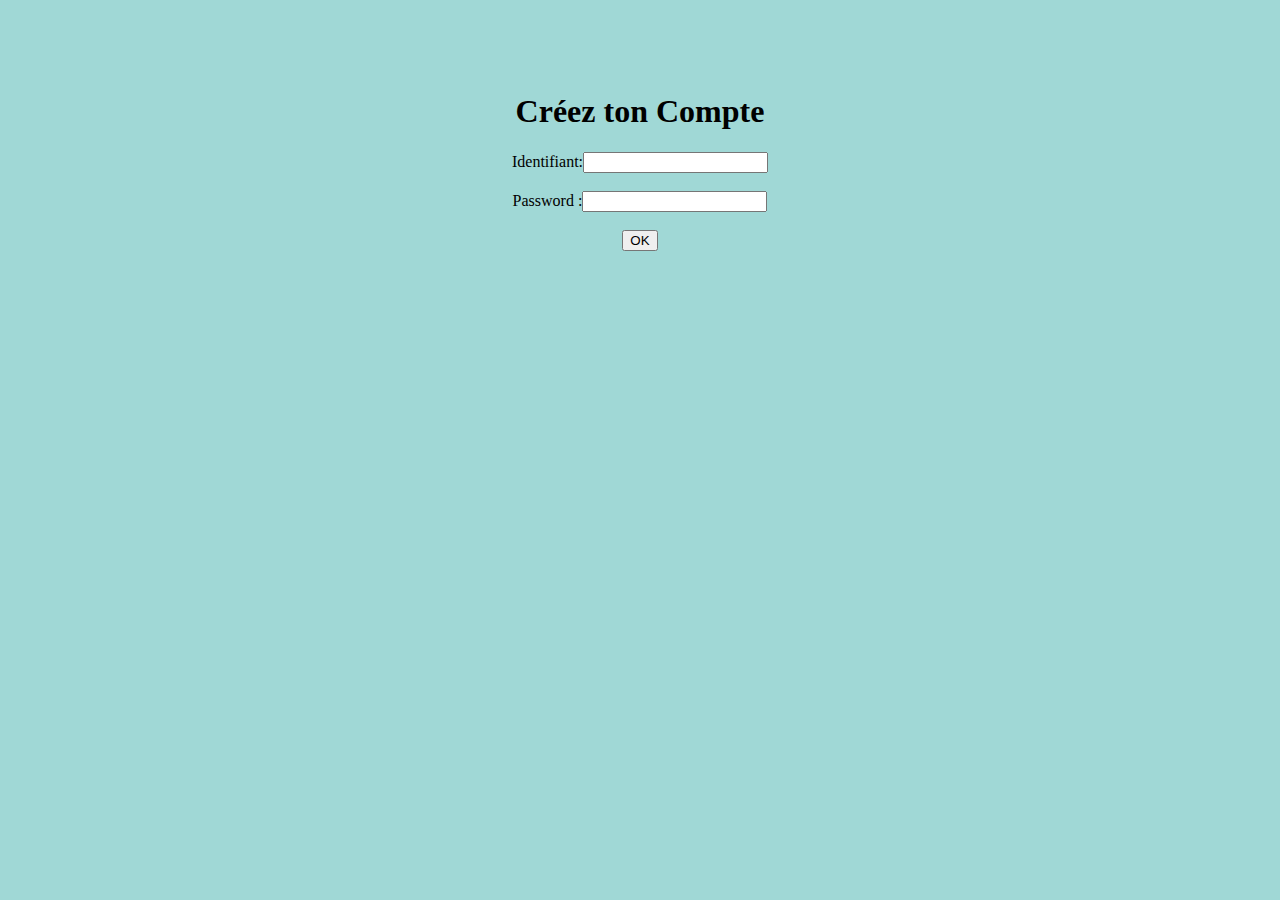
<file: Day04/ex01/index.html>
<html>
<head>
</head>
<body>
<div id="login">
    <h1>Cr&eacute;ez ton Compte</h1>
<form action="/d04/ex01/create.php" method="post">
Identifiant:<input type="text" name="login">
<br><br>
Password :<input type="password" name="passwd">
<br><br>
<input type="submit" name="submit" value="OK" >
</form> 
</div>
<style>
#login {
    position:absolute;
    margin: 0 auto; 
    width:50%;
    height:20%;
    right:0;
    left:0;
    text-align: center;
    padding:5%;
}
body {
    background-color: #a0d8d6;
}
</style>
</body>
</html>
</file>
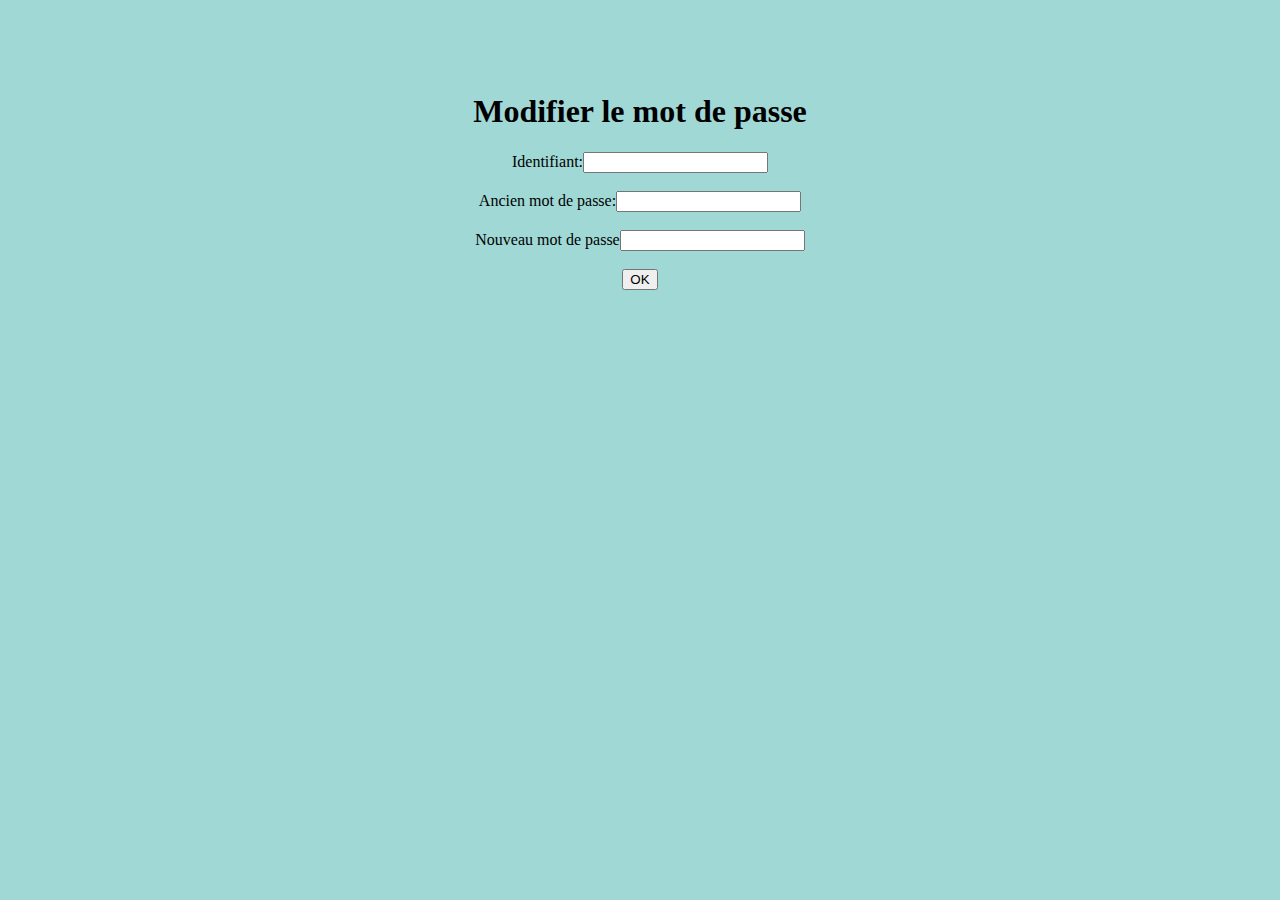
<file: Day04/ex02/index.html>
<html>
<head>
</head>
<body>
<div id="login">
    <h1>Modifier le mot de passe</h1>
<form action="/d04/ex02/modif.php" method="post">
Identifiant:<input type="text" name="login">
<br><br>
Ancien mot de passe:<input type="password" name="oldpw">
<br><br>
Nouveau mot de passe<input type="password" name="newpw">
<br><br>
<input type="submit" name="submit" value="OK" >
</form> 
</div>
<style>
#login {
    position:absolute;
    margin: 0 auto; 
    width:50%;
    height:20%;
    right:0;
    left:0;
    text-align: center;
    padding:5%;
}
body {
    background-color: #a0d8d6;
}
</style>
</body>
</html>
</file>
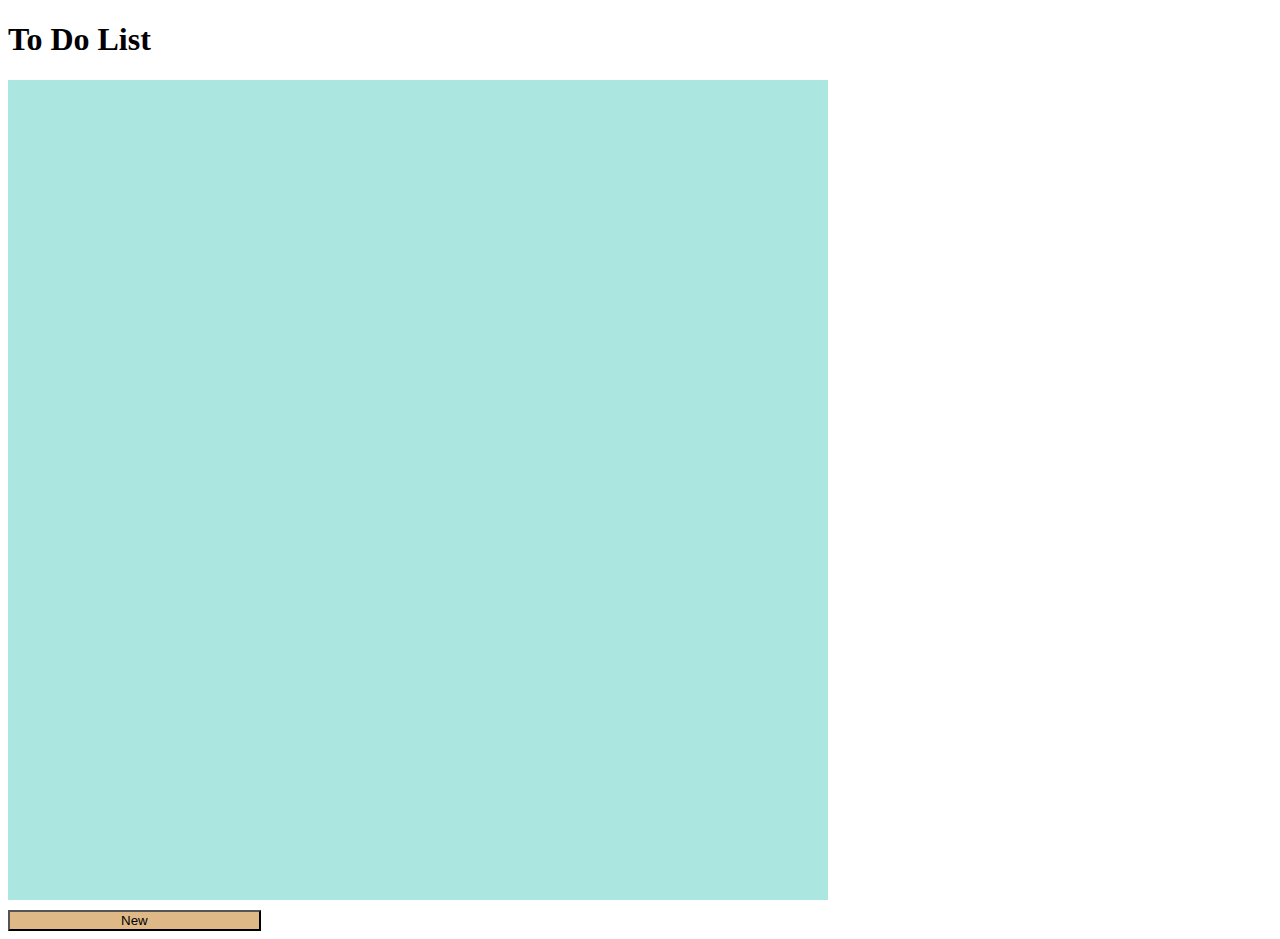
<file: Day09/ex02/index.html>
<!doctype html>
<html>
    <head>

    </head>
    <body>
        <h1>To Do List</h1>
        <div id="ft_list">
        </div>
        <input id="btn" type="button" value="New" onClick="PromptMessage()">
        <script src="todo.js">
            </script>
            <style>
                #btn {
                    background-color: burlywood;
                    width: 20%;
                    margin: 0 auto;
                    margin-top: 10px;
                }
                #ft_list {
                    padding: 10px;
                    background-color: #abe7e0;
                    width: 800px;
                    height: 800px;
                }
            </style>
    </body>
</html>
</file>
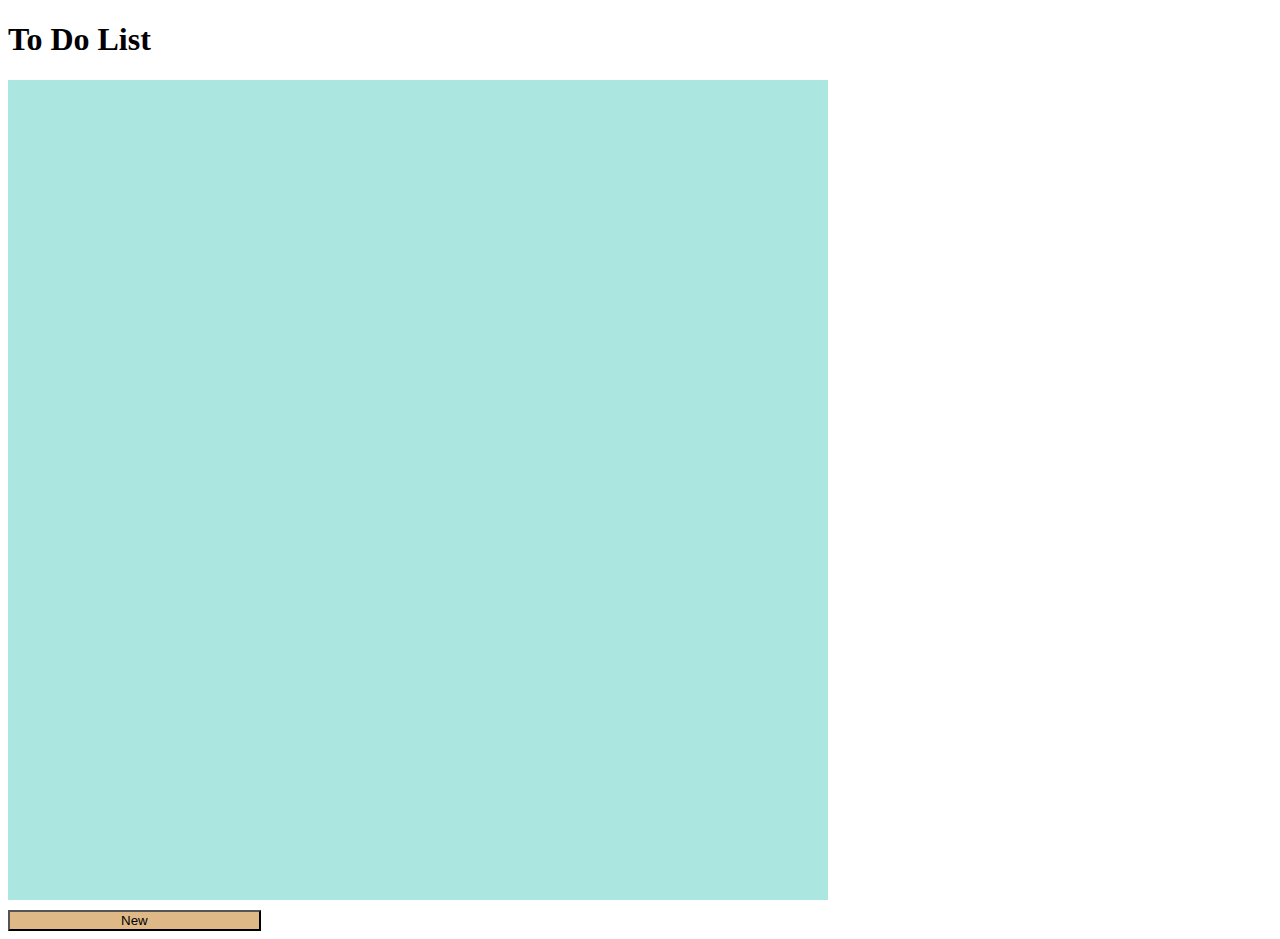
<file: Day09/ex02bis/index.html>
<!doctype html>
<html>
    <head>

    </head>
    <body>
        <h1>To Do List</h1>
        <div id="ft_list">
        </div>
        <input id="btn" type="button" value="New" >
        <script src="https://ajax.googleapis.com/ajax/libs/jquery/3.3.1/jquery.min.js">
        </script>
        <script src="todo.js">
            </script>
            <style>
                #btn {
                    background-color: burlywood;
                    width: 20%;
                    margin: 0 auto;
                    margin-top: 10px;
                }
                #ft_list {
                    padding: 10px;
                    background-color: #abe7e0;
                    width: 800px;
                    height: 800px;
                }
            </style>
    </body>
</html>
</file>
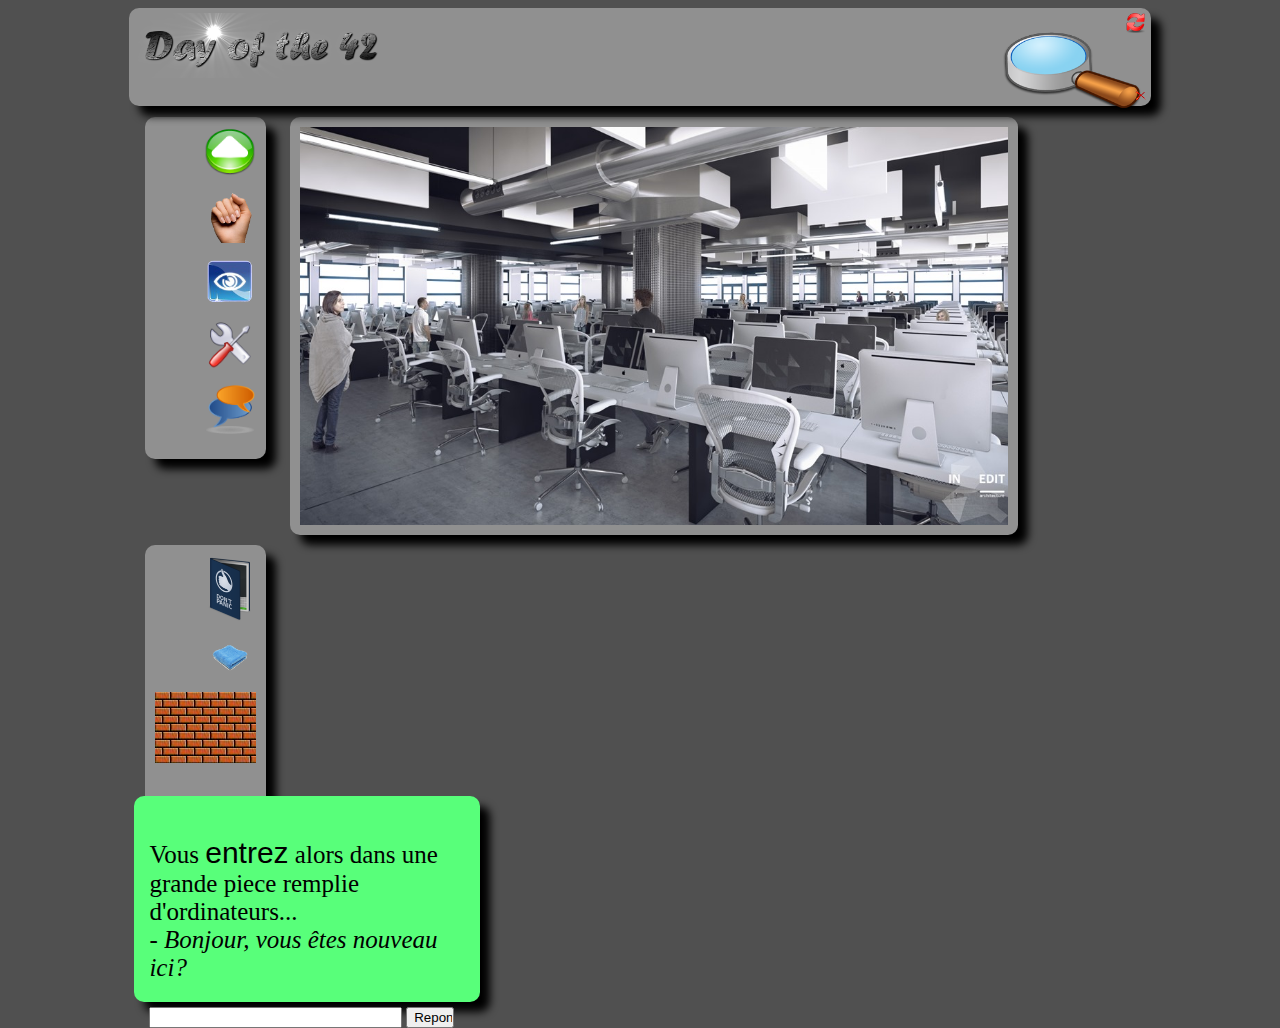
<file: Day00/ex02/doft.html>
<html>
    <head>
            <link rel="stylesheet" type="text/css" href="doft.css">
            <title>D.O.F.T</title>
    </head>
    <body>
        <div class="parent">
            <div class="header bg">
                <div class="day42">
                        <img class="max" src="resources/day_of_the_42.png" alt="day42">
                </div>
                <div class="search">
                        <img class="max loup" src="resources/loupe.png" alt="search">
                </div> 
                <div class="reload">
                        <a href="https://en.disneyme.com/"><img class="max" src="resources/reload.png"  alt="Recommencer au début"></a>
                </div>
                <div class="close">
                        <a href="https://www.relaischateaux.com/us/"><img class="max" src="resources/close.gif" alt="Déconnecter"></a>
                </div>
            </div>
            <div class="articles">
                    <div class="article bg article_left">
                            <img class="max icons" src="resources/arrow.png" alt="avancer">
                            <img class="max icons" src="resources/main.png" alt="Prendre">
                            <img class="max icons" src="resources/oeil.png" alt="Regarder">
                            <img class="max icons" src="resources/outil.png" alt="Utiliser">
                            <img class="max icons" src="resources/chat-icon.png" alt="Parler">
                    </div>
                    <div class="article bg article_midle">
                        <img class="cluster max" src="resources/cluster.jpg" alt="cluster" usemap="mapping">
                    </div>
                    <div class="article bg article_right">
                        <img class="max icons" src="resources/book.png" alt="book">
                        <img class="max icons" src="resources/towel.png" alt="towel">
                        <div class="brick">
                        </div>
                    </div>
             </div>
             <div class="bg green_txt">
                 <p class="txt">
                     Vous <span class="entr">entrez</span> alors dans une grande piece remplie <br>d'ordinateurs...<br>
                     <i>- Bonjour, vous &ecirc;tes nouveau ici?</i>
                 </p>
                 <input class="in_txt" type="text" title="repondre_msg">
                 <input class="in_bt" type="button" title="rep_btt" value="Repondre">
             </div>
        </div>
        <map name="mapping">
            <area shape="rect" coords="1405,500,1246,586" href="https://www.apple.com/">
            <area shape="rect"  coords="640,500,540,586" href="https://www.ikea.com/">
        </map>        
    </body>
</html>
</file>
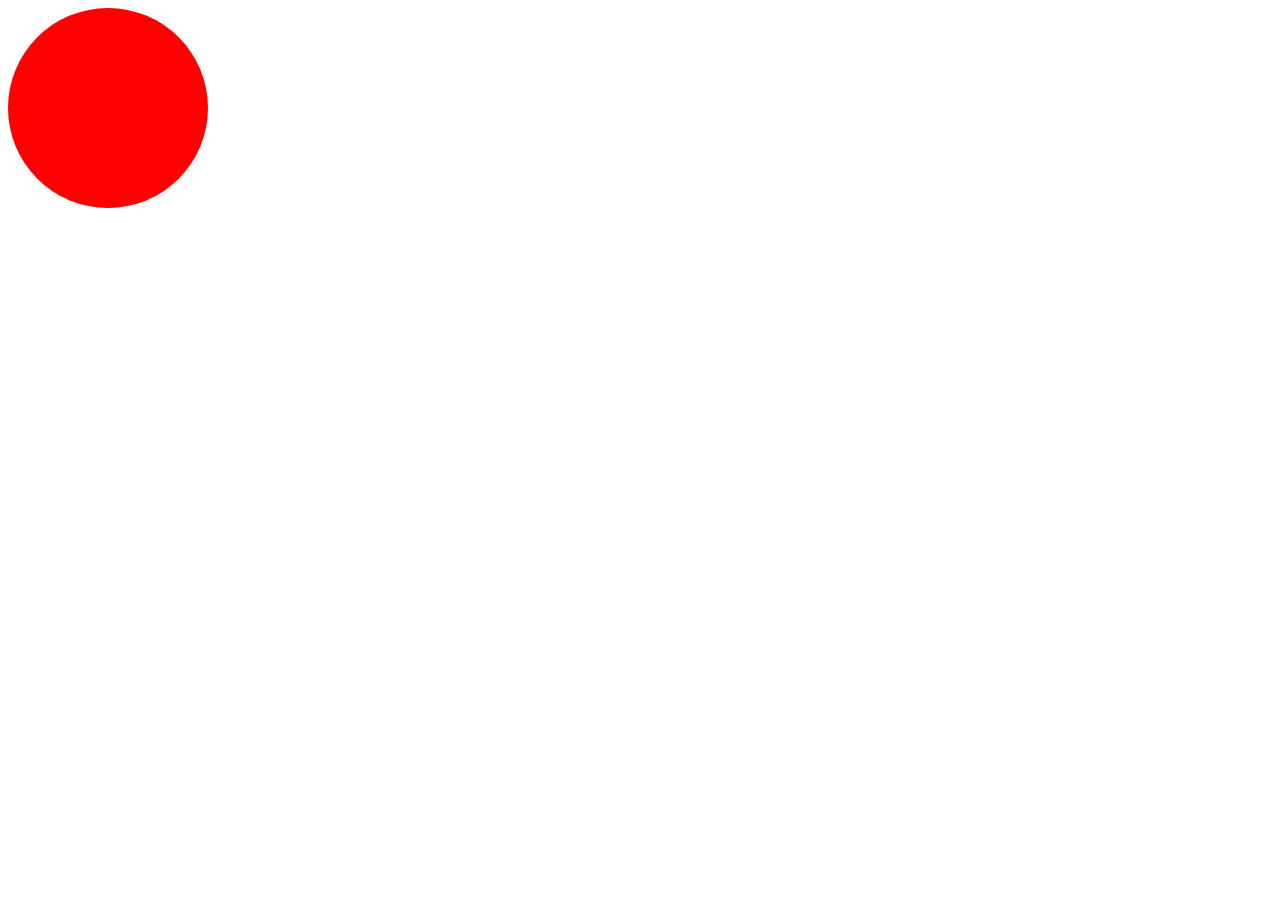
<file: Day09/ex00/balloon.html>
<!doctype html>
<html>
    <head>

    </head>
    <body>
        <div id="ballon" onclick="add_size('ballon'); change_color('ballon');" 
        onmouseout="decrease_size('ballon'); reverse_color('ballon');">

        </div>
        <style>
            div {
                width: 200px;
                height: 200px;
                background-color: red;
                border-radius: 50%;
            }
        </style>
        <script>
            function add_size(_divId) {
                var _div = document.getElementById(_divId);
                var ele = window.getComputedStyle(_div);
                var height = parseInt(ele.height);
                if (height < 420)
                {
                    var height = parseInt(ele.height) + 10;
                    var width = parseInt(ele.width) + 10 ;
                    _div.style.width = width + 'px';
                    _div.style.height = height + 'px';
                }
                else
                {
                    _div.style.width = 200 + 'px';
                    _div.style.height = 200 + 'px'; 
                }
            }
            function decrease_size(_divId) {
                var _div = document.getElementById(_divId);
                var ele = window.getComputedStyle(_div);
                var height = parseInt(ele.height);
                if (height > 200)
                {
                    var height = parseInt(ele.height) - 5;
                    var width = parseInt(ele.width) - 5;
                    _div.style.width = width + 'px';
                    _div.style.height = height + 'px';
                }
                else
                {
                    _div.style.width = 200 + 'px';
                    _div.style.height = 200 + 'px'; 
                }
            }
            function change_color(_divId)
            {
                var _div = document.getElementById(_divId);
                var matchColors = /rgb\((\d{1,3}), (\d{1,3}), (\d{1,3})\)/;
                var color = window.getComputedStyle(_div).backgroundColor;
                var colors = matchColors.exec(color);
                if (colors[1] == "255" && colors[2] == "0" && colors[3] == "0")
                    _div.style.backgroundColor = "green";
                else if (colors[1] == "0" && colors[2] == "128" && colors[3] == "0")
                    _div.style.backgroundColor = "blue";
                else if (colors[1] == "0" && colors[2] == "0" && colors[3] == "255")
                    _div.style.backgroundColor = "red";

            }
            function reverse_color(_divId)
            {
                var _div = document.getElementById(_divId);
                var matchColors = /rgb\((\d{1,3}), (\d{1,3}), (\d{1,3})\)/;
                var color = window.getComputedStyle(_div).backgroundColor;
                var colors = matchColors.exec(color);
                if (colors[1] == "255" && colors[2] == "0" && colors[3] == "0")
                    _div.style.backgroundColor = "blue";
                else if (colors[1] == "0" && colors[2] == "128" && colors[3] == "0")
                    _div.style.backgroundColor = "red";
                else if (colors[1] == "0" && colors[2] == "0" && colors[3] == "255")
                    _div.style.backgroundColor = "green";
            }
        </script>
    </body>
</html>
</file>
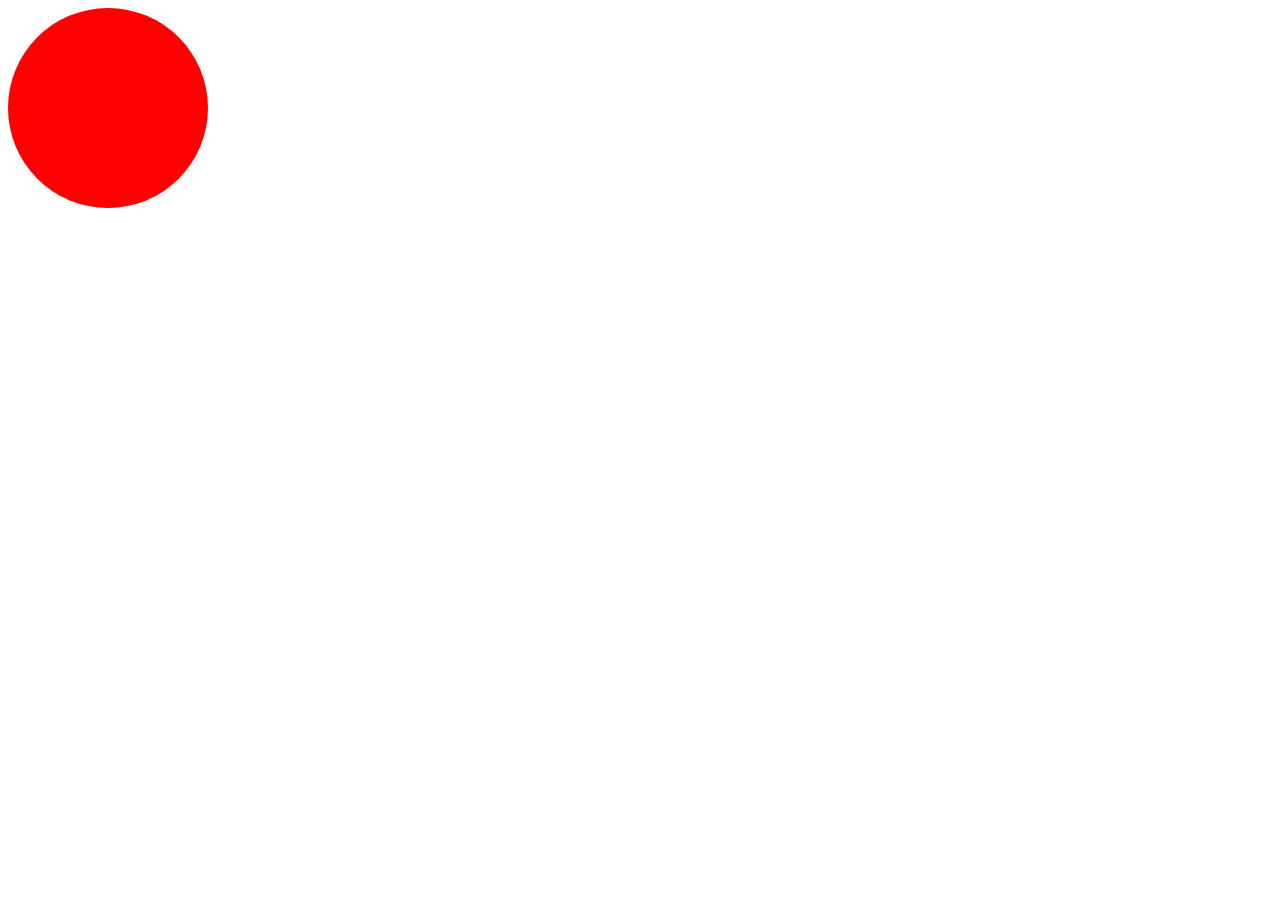
<file: Day09/ex00bis/balloon.html>
<!doctype html>
<html>
    <head>

    </head>
    <body>
        <div id="ballon">

        </div>
        <style>
            div {
                width: 200px;
                height: 200px;
                background-color: red;
                border-radius: 50%;
            }
        </style>
        <script src="https://ajax.googleapis.com/ajax/libs/jquery/3.3.1/jquery.min.js">
        </script>
        <script>
            var matchColors = /rgb\((\d{1,3}), (\d{1,3}), (\d{1,3})\)/;
            var color;
            var height;
            var colors = [];
        $(document).ready(function(){
            $("#ballon").click(function() {
                height = $('#ballon').css("height");
                if (parseInt(height) < 420)
                {
                    $("#ballon").css("width", "+=10");
                    $("#ballon").css("height", "+=10");
                }
                else
                {
                    $("#ballon").css("width", "200px");
                    $("#ballon").css("height", "200px");
                }
                color = $('#ballon').css("background-color");
                colors = matchColors.exec(color);
                if (colors[1] == "255" && colors[2] == "0" && colors[3] == "0")
                    $('#ballon').css("background-color", "green" );
                else if (colors[1] == "0" && colors[2] == "128" && colors[3] == "0")
                    $('#ballon').css("background-color" , "blue");
                else if (colors[1] == "0" && colors[2] == "0" && colors[3] == "255")
                    $('#ballon').css("background-color" , "red");
            });
            $("#ballon").mouseout(function() {
                height = $('#ballon').css("height");
                if (parseInt(height) > 200)
                {
                    $("#ballon").css("width", "-=5");
                    $("#ballon").css("height", "-=5");
                    color = $('#ballon').css("background-color");
                colors = matchColors.exec(color);
                if (colors[1] == "255" && colors[2] == "0" && colors[3] == "0")
                    $('#ballon').css("background-color" , "blue");
                else if (colors[1] == "0" && colors[2] == "128" && colors[3] == "0")
                    $('#ballon').css("background-color" , "red");
                else if (colors[1] == "0" && colors[2] == "0" && colors[3] == "255")
                    $('#ballon').css("background-color", "green" );
                }
                else
                {
                    $("#ballon").css("width", "200px");
                    $("#ballon").css("height", "200px"); 
                }
            });
    });
        </script>
    </body>
</html>
</file>
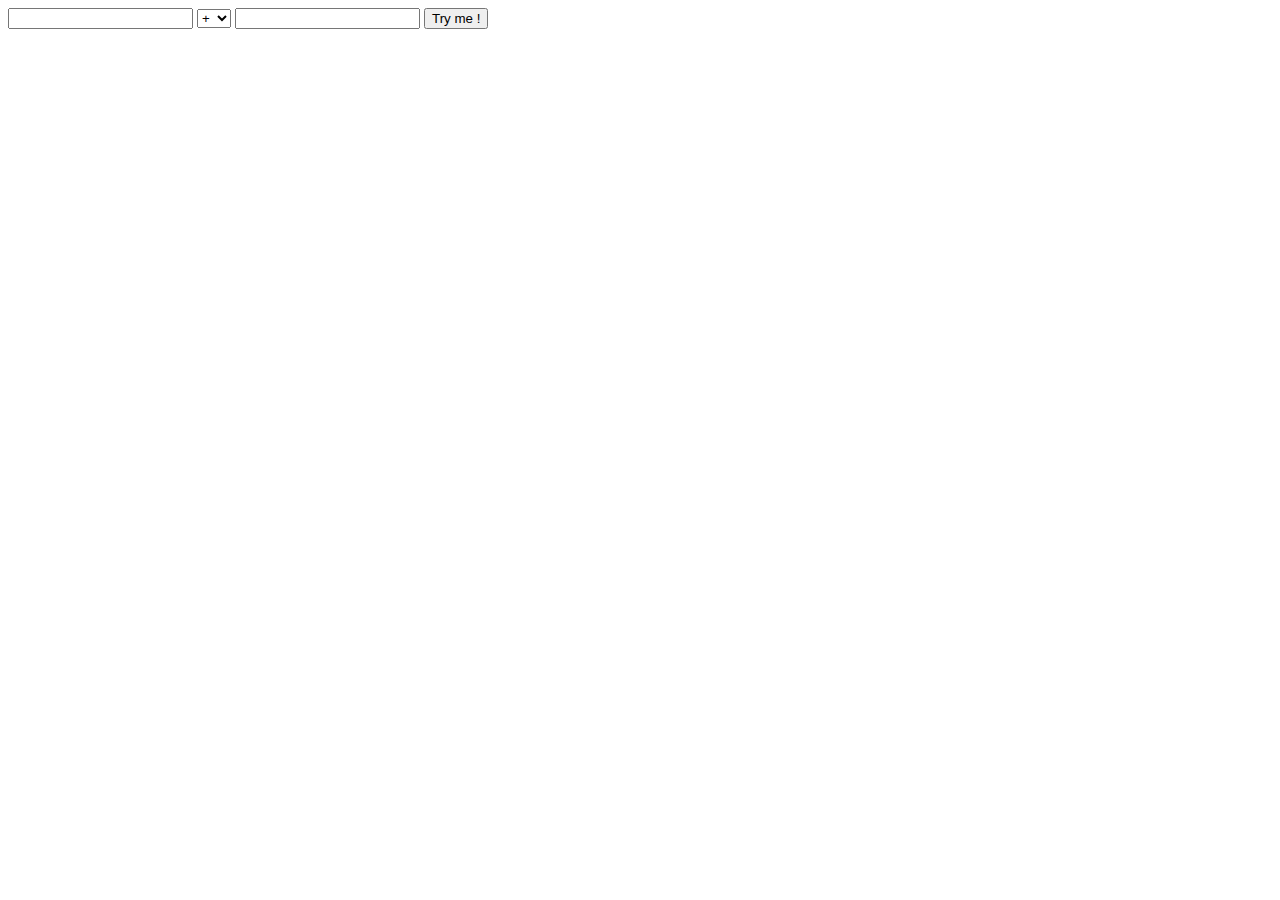
<file: Day09/ex01/calc.html>
<!doctype html>
<html>
    <head>

    </head>
    <body>
        <input type="text" id="first_num"/>
        <select id="operation">
                <option value="+">+</option>
                <option value="-">-</option>
                <option value="*">*</option>
                <option value="/">/</option>
                <option value="%">%</option>
        </select>
        <input type="text" id="second_num"/>
        <input type="submit" onclick="calculate();" id="btn_submit" value="Try me !"/>
        <script>
            function calculate()
            {
                var num = 'Error:(';
                var num1 = parseInt(document.getElementById("first_num").value);
                var num2 = parseInt(document.getElementById("second_num").value);
                var list_op = document.getElementById("operation");
                var op = list_op.options[list_op.selectedIndex].value;
                if (document.getElementById("first_num").value == num1 && document.getElementById("second_num").value == num2)
                {
                    if (num1 >= 0 && num2 >= 0)
                {
                    if (op == '+')
                    num = num1 + num2;
                    else if (op == '*')
                    num = num1 * num2;
                    else if (op == '/')
                    {
                    if (num2 == 0)
                        num = 'It’s over 9000!';
                    else
                        num = num1 / num2;
                    }
                    else if (op == '-')
                        num = num1 - num2;
                    else if (op == '%')
                    {
                        if (num2 == 0)
                            num = 'It’s over 9000!';
                        else
                            num = num1 % num2;
                    }
                }
                }
                alert(num);
                console.log(num);
            }
            setInterval(function(){ alert("’Please, use me..."); }, 30000);
        </script>
    </body>
</html>
</file>
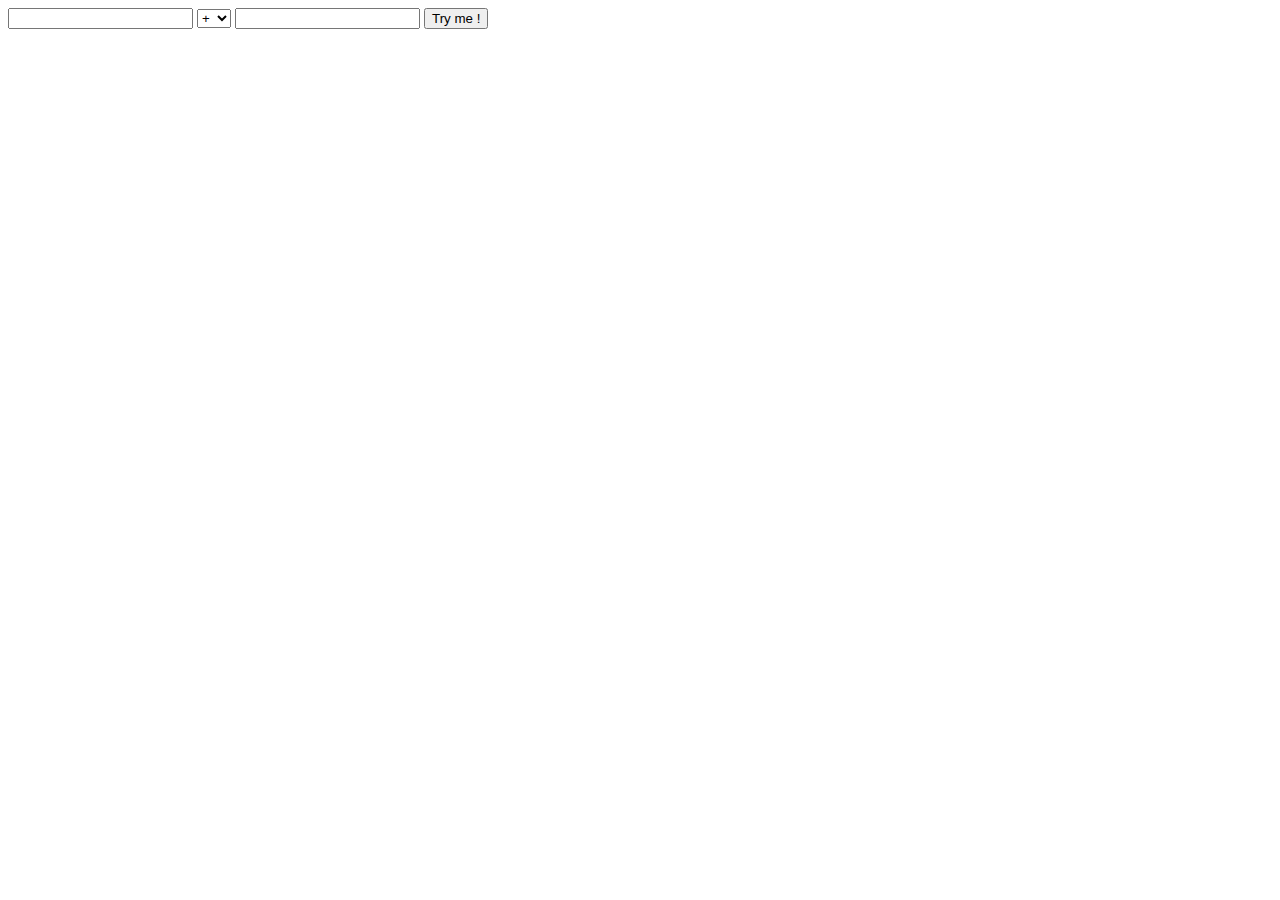
<file: Day09/ex01bis/calc.html>
<!doctype html>
<html>
    <head>

    </head>
    <body>
        <input type="text" id="first_num"/>
        <select id="operation">
                <option value="+">+</option>
                <option value="-">-</option>
                <option value="*">*</option>
                <option value="/">/</option>
                <option value="%">%</option>
        </select>
        <input type="text" id="second_num"/>
        <input type="submit" id="btn_submit" value="Try me !"/>
        <script src="https://ajax.googleapis.com/ajax/libs/jquery/3.3.1/jquery.min.js">
        </script>
        <script>
             $(document).ready(function(){
            $("#btn_submit").click(function() {
                var num = 'Error:(';
                var num1 = parseInt($("#first_num").val());
                var num2 = parseInt($("#second_num").val());
                var op = $( "#operation option:selected" ).val();
                if ($("#first_num").val() == num1 && $("#second_num").val() == num2)
                {
                    if (num1 >= 0 && num2 >= 0)
                {
                    if (op == '+')
                    num = num1 + num2;
                    else if (op == '*')
                    num = num1 * num2;
                    else if (op == '/')
                    {
                    if (num2 == 0)
                        num = 'It’s over 9000!';
                    else
                        num = num1 / num2;
                    }
                    else if (op == '-')
                        num = num1 - num2;
                    else if (op == '%')
                    {
                        if (num2 == 0)
                            num = 'It’s over 9000!';
                        else
                            num = num1 % num2;
                    }
                }
                }
                alert(num);
                console.log(num);
            });
    });
            setInterval(function(){ alert("’Please, use me..."); }, 30000);
        </script>
    </body>
</html>
</file>
<file: Day00/ex02/doft.css>
.article {
    display: inline-block;
    vertical-align:top;
    padding: 10px;
    margin: 1% 1% 0;
}
.brick {
    background-image: url("resources/brick.jpg");
    width: 100%;
    height: 8%;
}
.reload {
    width: 2%;
    position: absolute;
    right: 0;
    top: 0;
    margin: 5;
}
.close {
    position: absolute;
    width: 1%;
    right: 0;
    bottom: 0;
    margin: 5;
}
.day42 {
    display: inline-block;
    width: 25%;
}
.articles {
    width: 80%;
    margin: 0px auto;
}
.article_midle {
    width: 70%;
}
.article_left {
    width: 10%;
}
.article_right {
    width: 10%;
    padding-bottom: 12%;
}
.search {
    width: 15%;
    position: absolute;
    right: 2px;
    top: 20%;
}
.cluster {
    width: 100%;
}
.parent {
    position: relative;
    width: 100%;
}
.bg {
    background-color :#909090;
    border-radius: 10px;
    box-shadow: 10px 10px 8px black;
    }
.header {
    width: 80%;
    height: 10%;
    margin: 0px auto;
    padding: 5px;
    position: relative;
}
body{
    background-color: #505050;
}
.icons {
    width: 50%;
    margin: 0 50 15;
}
.max {
    max-width: 100%;
    height: auto;
}
.parent {
    position: relative;
}
.green_txt {
    position: absolute;
    width: 25%;
    height: 20%;
    background-color: #58ff7a;
    z-index: 10;
    left: 10%;
    top: 90%;
    padding: 15px;
}
.txt {
    font-family: serif;
    font-size: 25px;
}
.entr {
    font-family: sans-serif;
    font-size: 30px;
}
.in_txt {
    width: 80%;
}
.in_bt {
    width: 15%;
}
</file>
